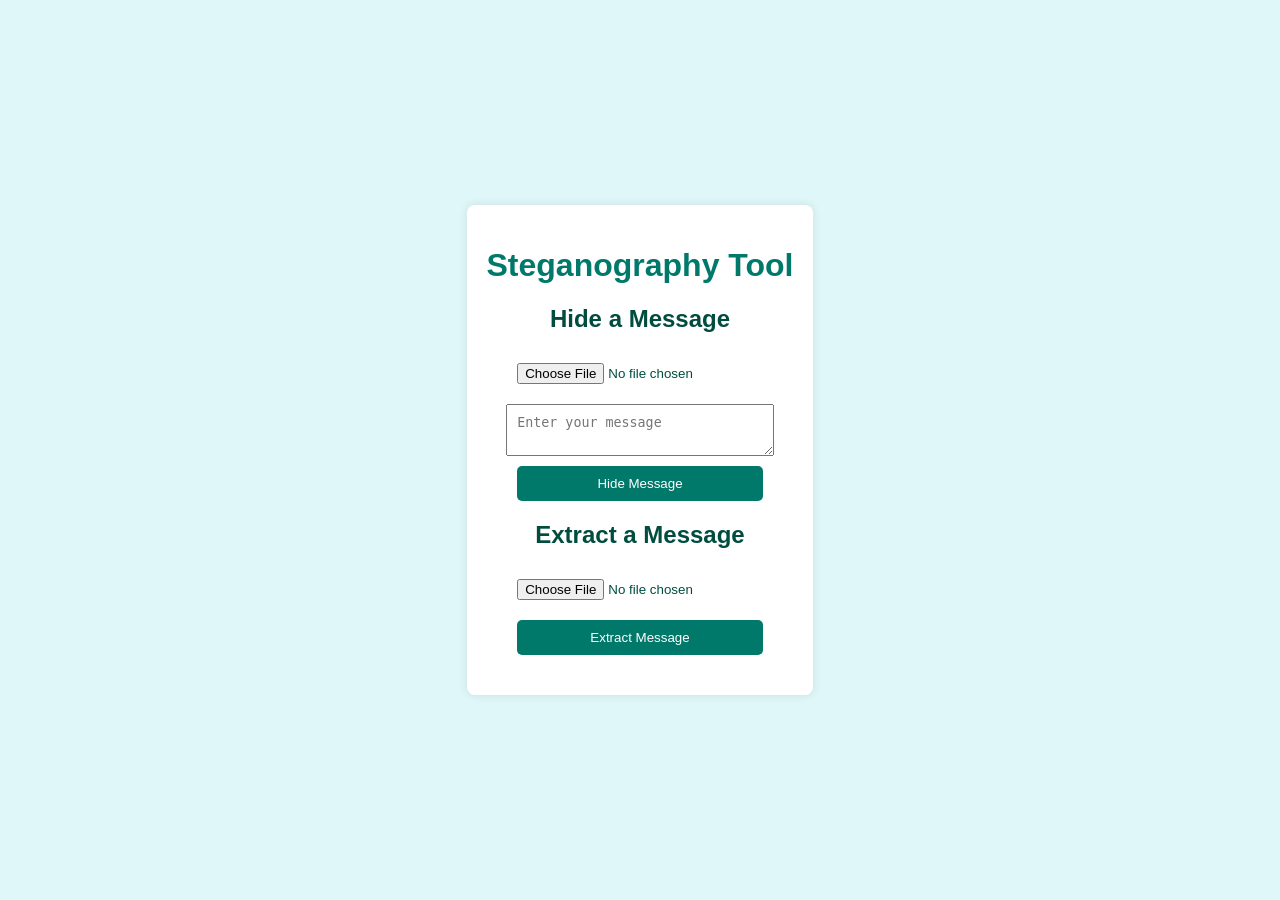
<file: index.html>
<!DOCTYPE html>
<html lang="en">
<head>
    <meta charset="UTF-8">
    <meta name="viewport" content="width=device-width, initial-scale=1.0">
    <title>Stegano PWA</title>
    <link rel="stylesheet" href="style.css">
</head>
<body>
    <div class="container">
        <h1>Steganography Tool</h1>
        <div class="form">
            <h2>Hide a Message</h2>
            <form id="hideForm" method="POST" enctype="multipart/form-data" action="/hide">
                <input type="file" name="image" required>
                <textarea name="message" placeholder="Enter your message" required></textarea>
                <button type="submit">Hide Message</button>
            </form>
        </div>
        <div class="form">
            <h2>Extract a Message</h2>
            <form id="extractForm" method="POST" enctype="multipart/form-data" action="/extract">
                <input type="file" name="image" required>
                <button type="submit">Extract Message</button>
            </form>
        </div>
    </div>
</body>
</html>
</file>
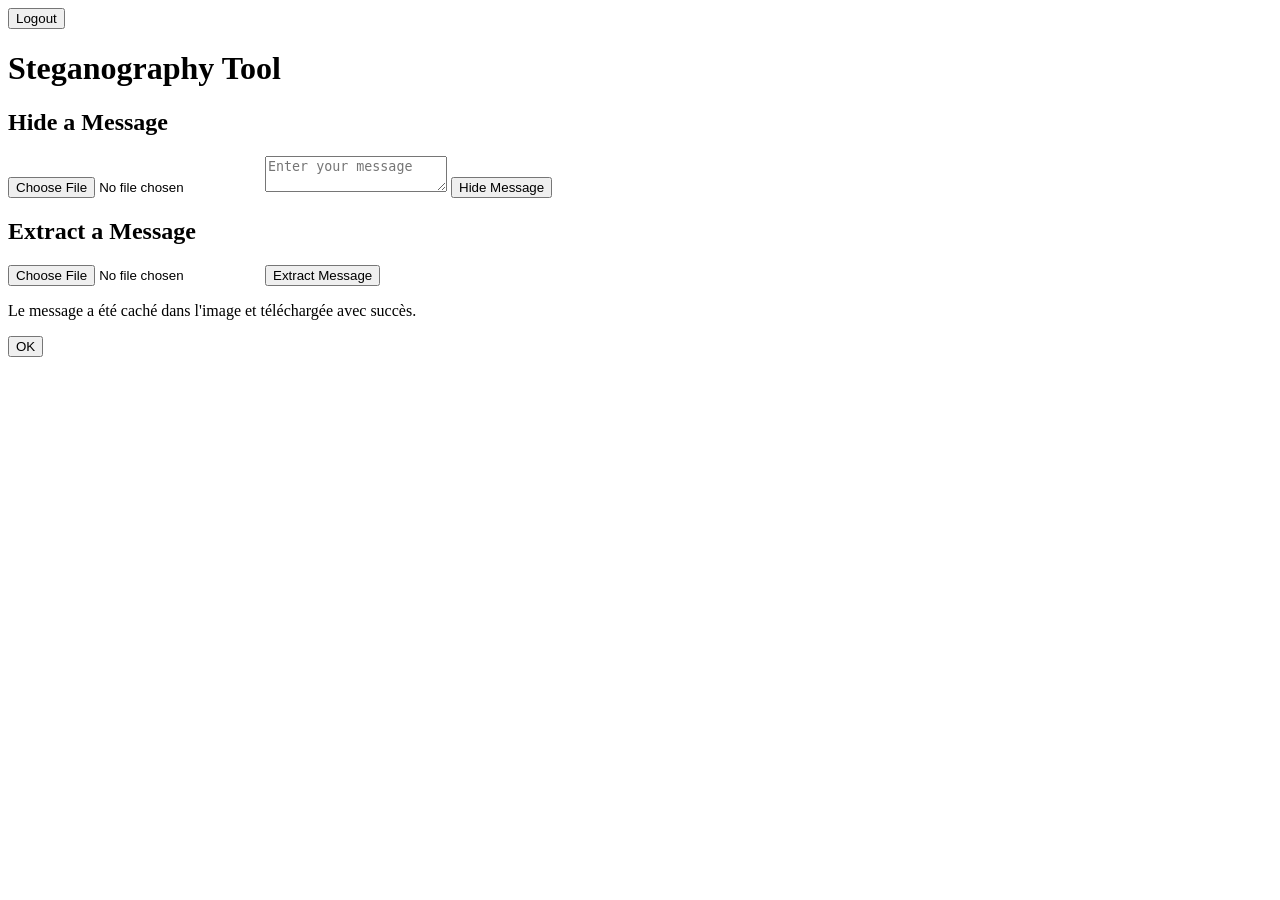
<file: src/main/resources/templates/pages/home.html>
<!DOCTYPE html>
<html lang="en" xmlns:th="http://www.w3.org/1999/xhtml">
<head>
    <meta charset="UTF-8">
    <meta name="viewport" content="width=device-width, initial-scale=1.0">
    <title>Stegano PWA</title>
    <link rel="stylesheet" th:href="@{/css/style.css}">
</head>
<body>

    <nav class="navbar">
        <div class="cardre-btn">
            <button id="logoutButton" class="logout-btn">Logout</button>
        </div>
    </nav>
    <div class="container">
        <h1>Steganography Tool</h1>
        <div class="form">
            <h2>Hide a Message</h2>
            <form id="hideForm" enctype="multipart/form-data">
                <input type="file" name="image" required>
                <textarea name="message" placeholder="Enter your message" required></textarea>
                <button type="submit">Hide Message</button>
            </form>
        </div>
        <div class="form">
            <h2>Extract a Message</h2>
            <form id="extractForm">
                <input type="file" id="extractImage" name="image" required>
                <button type="button" id="extractButton">Extract Message</button>
            </form>
        </div>
        <div id="extractedMessageContainer" style="display: none; margin-top: 20px;">
            <h3>Le message est :</h3>
            <p id="extractedMessage"></p>
        </div>
    </div>

    <!-- Pop-up -->
    <div id="overlay"></div>
    <div id="popup">
        <p>Le message a été caché dans l'image et téléchargée avec succès.</p>
        <button id="closePopup">OK</button>
    </div>

    <script>
        document.getElementById('hideForm').addEventListener('submit', function (event) {
            event.preventDefault();
            const form = event.target;
            const formData = new FormData(form);
            console.log(formData);


            fetch('/steganography/hide', { method: 'POST', body: formData })
                .then(response => {
                    if (response.ok) return response.blob();
                    else throw new Error('Erreur lors du traitement de l’image.');
                })
                .then(blob => {
                    console.log("B");
                    const url = window.URL.createObjectURL(blob);
                    const a = document.createElement('a');
                    a.href = url;
                    a.download = 'modified_image.png';
                    a.click();

                    document.getElementById('overlay').style.display = 'block';
                    document.getElementById('popup').style.display = 'block';

                    // Nettoyer le formulaire
                    form.reset();
                })
                .catch(error => console.error('Erreur:', error));
        });

        document.getElementById('closePopup').addEventListener('click', function () {
            document.getElementById('overlay').style.display = 'none';
            document.getElementById('popup').style.display = 'none';
        });

        document.getElementById('extractButton').addEventListener('click', function () {
            const form = document.getElementById('extractForm');
            const formData = new FormData(form);

            fetch('/steganography/extract', { method: 'POST', body: formData })
                .then(response => response.json())
                .then(data => {
                    const messageContainer = document.getElementById('extractedMessageContainer');
                    const messageElement = document.getElementById('extractedMessage');

                    messageElement.textContent = data.message || 'No message found.';
                    messageContainer.style.display = 'block';

                    // Nettoyer le formulaire
                    form.reset();
                })
                .catch(error => console.error('Erreur lors de l’extraction du message:', error));
        });

        document.getElementById('logoutButton').addEventListener('click', function () {
            window.location.href = '/logout';
        });
    </script>
</body>
</html>
</file>
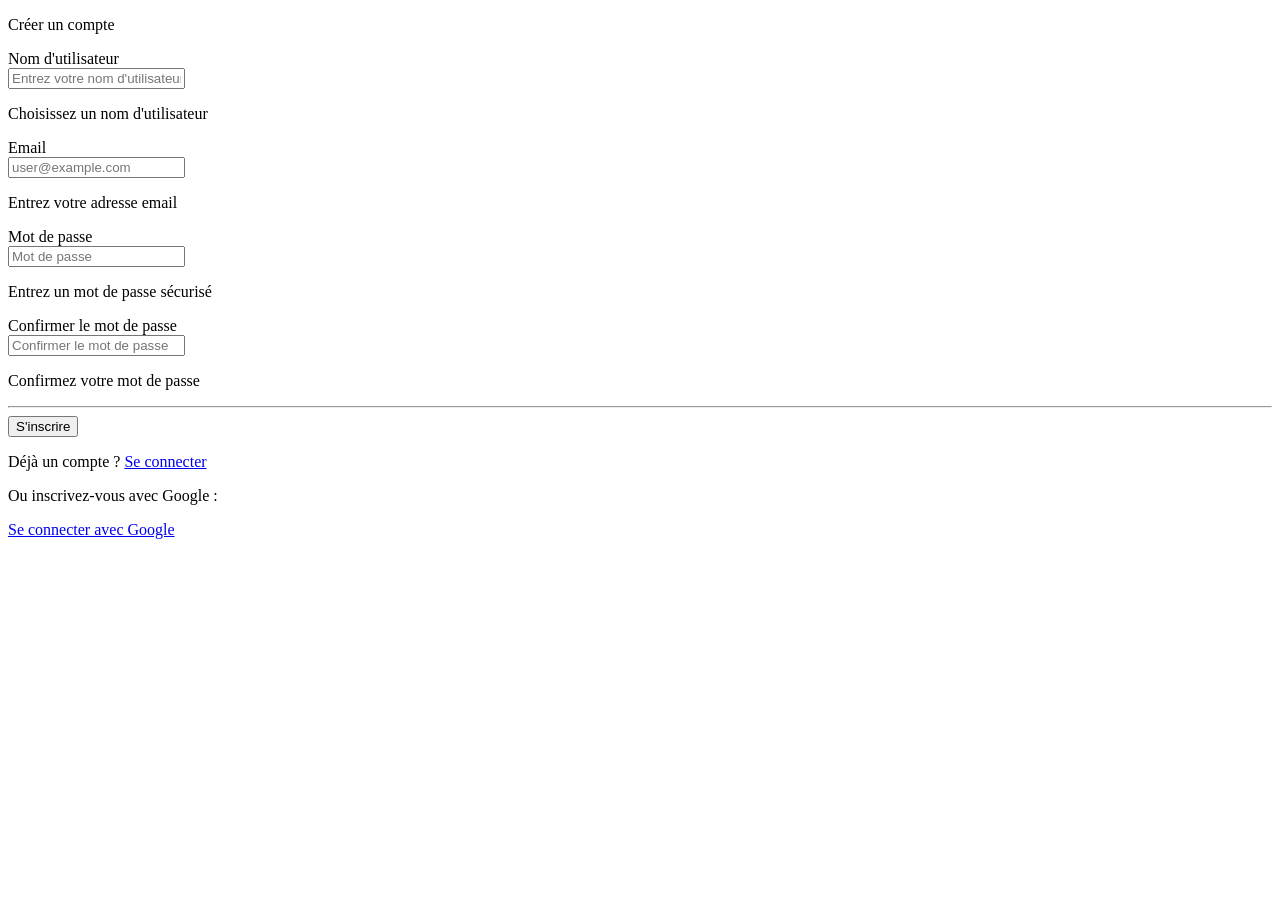
<file: src/main/resources/templates/pages/inscription.html>
<!DOCTYPE html>
<html lang="fr" class="form-screen" xmlns:th="http://www.w3.org/1999/xhtml">
<head>
  <meta charset="utf-8">
  <meta http-equiv="X-UA-Compatible" content="IE=edge">
  <meta name="viewport" content="width=device-width, initial-scale=1">
<!--  <link rel="icon" type="image/png" th:href="@{/admin/img/logo.png}">-->
  <title>Stegano-PWA Créer un compte</title>

  <!-- Tailwind CSS -->
  <link rel="stylesheet" th:href="@{/css/main.css}">
</head>
<body>
<div id="app">
  <section id="color-bg" class="section main-section">
    <div class="card">
      <header class="card-header">
        <p class="card-header-title1">Créer un compte</p>
      </header>

      <div class="card-content">
        <!-- Formulaire d'inscription -->
        <form th:action="@{/inscription}" th:object="${userForm}" method="POST">
          <div class="field spaced">
            <label class="label">Nom d'utilisateur</label>
            <div class="control icons-left">
              <input class="input" type="text" th:field="*{name}" name="username" placeholder="Entrez votre nom d'utilisateur" id="username" required>
              <span class="icon is-small left"><i class="mdi mdi-account"></i></span>
            </div>
            <p class="help">Choisissez un nom d'utilisateur</p>
          </div>

          <div class="field spaced">
            <label class="label">Email</label>
            <div class="control icons-left">
              <input class="input" type="email" th:field="*{email}"  name="email" placeholder="user@example.com" id="email" required>
              <span class="icon is-small left"><i class="mdi mdi-email"></i></span>
            </div>
            <p class="help">Entrez votre adresse email</p>
          </div>

          <div class="field spaced">
            <label class="label">Mot de passe</label>
            <div class="control icons-left">
              <input class="input" type="password" name="password" th:field="*{password}" placeholder="Mot de passe" id="password" required>
              <span class="icon is-small left"><i class="mdi mdi-asterisk"></i></span>
            </div>
            <p class="help">Entrez un mot de passe sécurisé</p>
          </div>

          <div class="field spaced">
            <label class="label">Confirmer le mot de passe</label>
            <div class="control icons-left">
              <input class="input" type="password" name="confirmPassword" placeholder="Confirmer le mot de passe" id="confirmPassword" required>
              <span class="icon is-small left"><i class="mdi mdi-asterisk"></i></span>
            </div>
            <p class="help">Confirmez votre mot de passe</p>
          </div>

          <hr>

          <div class="field grouped">
            <div class="control">
              <button type="submit" class="button-ajout">S'inscrire</button>
            </div>
          </div>
        </form>

        <!-- Lien vers la page de connexion -->
        <div class="field">
          <p class="help has-text-centered mt-5">
            Déjà un compte ? <a href="/login" class="has-text-link">Se connecter</a>
          </p>
        </div>

        <div class="field">
          <p class="help has-text-centered mt-5">
            Ou inscrivez-vous avec Google :
          </p>
          <!-- Lien de connexion Google -->
          <a href="/oauth2/authorization/google" class="button is-fullwidth">
            <span class="icon is-small">
              <i class="mdi mdi-google"></i>
            </span>
            <span>Se connecter avec Google</span>
          </a>
        </div>


      </div>
    </div>
  </section>
</div>

<!-- Scripts -->
<script type="text/javascript" th:src="@{/admin/js/main.min.js}"></script>

<!-- Material Design Icons -->
<link rel="stylesheet" href="https://cdn.materialdesignicons.com/4.9.95/css/materialdesignicons.min.css">
</body>
</html>
</file>
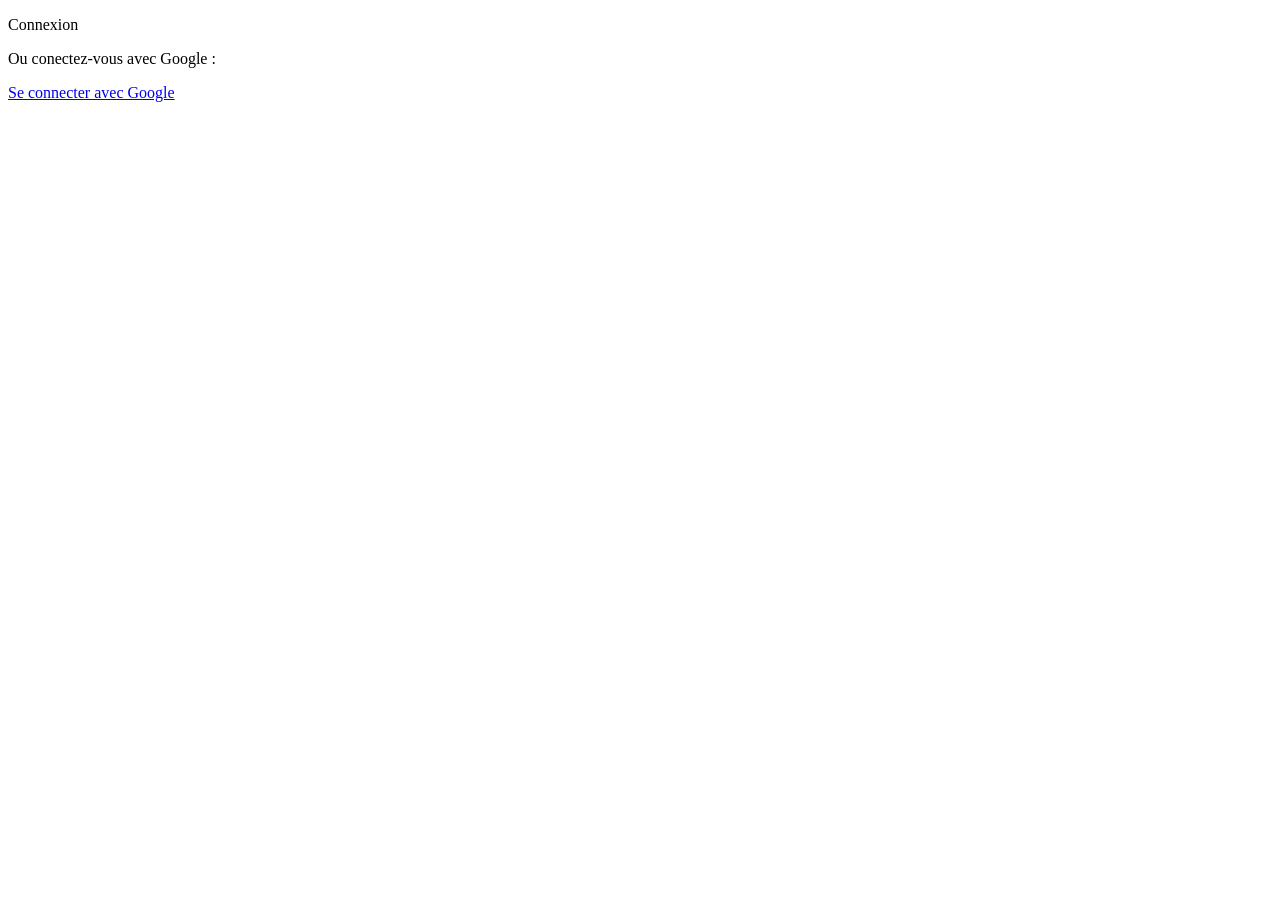
<file: src/main/resources/templates/pages/login.html>
<!DOCTYPE html>
<html lang="en" class="form-screen" xmlns:th="http://www.w3.org/1999/xhtml">
<head>
  <meta charset="utf-8">
  <meta http-equiv="X-UA-Compatible" content="IE=edge">
  <meta name="viewport" content="width=device-width, initial-scale=1">
<!--  <link rel="icon" type="image/png" th:href="@{/admin/img/logo.png}">-->
  <title>Connexion Stegano-PWA</title>

  <!-- Tailwind CSS -->
  <link rel="stylesheet" th:href="@{/css/main.css}">
</head>
<body>
<div id="app">
  <section id="color-bg" class="section main-section">
    <div class="card">
      <header class="card-header">
        <p class="card-header-title1">Connexion</p>
      </header>

      <div class="card-content">
        <!-- Notification pour message de déconnexion réussie -->
        <div th:if="${message}" class="notification is-success">
          <p th:text="${message}"></p>
        </div>

<!--        &lt;!&ndash; Formulaire de connexion &ndash;&gt;-->
<!--        <form method="post" th:action="@{/login}">-->
<!--          <div class="field spaced">-->
<!--            <label class="label">Email</label>-->
<!--            <div class="control icons-left">-->
<!--              <input class="input" type="text" name="username" placeholder="user@example.com" id="username" required>-->
<!--              <span class="icon is-small left"><i class="mdi mdi-account"></i></span>-->
<!--            </div>-->
<!--            <p class="help">Entrez votre nom d'utilisateur</p>-->
<!--          </div>-->

<!--          <div class="field spaced">-->
<!--            <label class="label">Mot de passe</label>-->
<!--            <div class="control icons-left">-->
<!--              <input class="input" type="password" name="password" placeholder="Mot de passe" id="password" required>-->
<!--              <span class="icon is-small left"><i class="mdi mdi-asterisk"></i></span>-->
<!--            </div>-->
<!--            <p class="help">Entrez votre mot de passe</p>-->
<!--          </div>-->

<!--          <hr>-->

<!--          <div class="field grouped">-->
<!--            <div class="control">-->
<!--              <button type="submit" class="button-ajout">Se connecter</button>-->
<!--            </div>-->
<!--          </div>-->
<!--        </form>-->

<!--        &lt;!&ndash; Lien vers la page de création de compte &ndash;&gt;-->
<!--        <div class="field">-->
<!--          <p class="help has-text-centered">-->
<!--            Pas encore de compte ? <a href="/inscription" class="has-text-link">Créer un compte</a>-->
<!--          </p>-->
<!--        </div>-->

        <div class="field">
          <p class="help has-text-centered mt-5">
            Ou conectez-vous avec Google :
          </p>
          <!-- Lien de connexion Google -->
          <a href="/oauth2/authorization/google" class="button is-fullwidth">
            <span class="icon is-small">
              <i class="mdi mdi-google"></i>
            </span>
            <span>Se connecter avec Google</span>
          </a>
        </div>

      </div>
    </div>
  </section>
</div>

<!-- Scripts -->
<script type="text/javascript" th:src="@{/admin/js/main.min.js}"></script>

<!-- Facebook Pixel Code -->
<script>
  !function(f,b,e,v,n,t,s){
    if(f.fbq)return;
    n=f.fbq=function(){n.callMethod?
      n.callMethod.apply(n,arguments):n.queue.push(arguments)};
    if(!f._fbq)f._fbq=n;
    n.push=n;n.loaded=!0;n.version='2.0';
    n.queue=[];t=b.createElement(e);t.async=!0;
    t.src=v;s=b.getElementsByTagName(e)[0];
    s.parentNode.insertBefore(t,s)
  }(window, document,'script',
    'https://connect.facebook.net/en_US/fbevents.js');
  fbq('init', '658339141622648');
  fbq('track', 'PageView');
</script>
<noscript>
  <img height="1" width="1" style="display:none" src="https://www.facebook.com/tr?id=658339141622648&ev=PageView&noscript=1"/>
</noscript>

<!-- Material Design Icons -->
<link rel="stylesheet" href="https://cdn.materialdesignicons.com/4.9.95/css/materialdesignicons.min.css">
</body>
</html>
</file>
<file: style.css>
body {
    font-family: Arial, sans-serif;
    background-color: #e0f7fa;
    color: #004d40;
    display: flex;
    justify-content: center;
    align-items: center;
    height: 100vh;
    margin: 0;
}
.container {
    text-align: center;
    background: #ffffff;
    padding: 20px;
    border-radius: 8px;
    box-shadow: 0 0 10px rgba(0, 0, 0, 0.1);
}
h1 {
    color: #00796b;
}
form {
    margin: 20px 0;
}
input, textarea, button {
    display: block;
    margin: 10px auto;
    padding: 10px;
    width: 80%;
}
button {
    background-color: #00796b;
    color: #ffffff;
    border: none;
    border-radius: 5px;
    cursor: pointer;
}
button:hover {
    background-color: #004d40;
}
</file>
